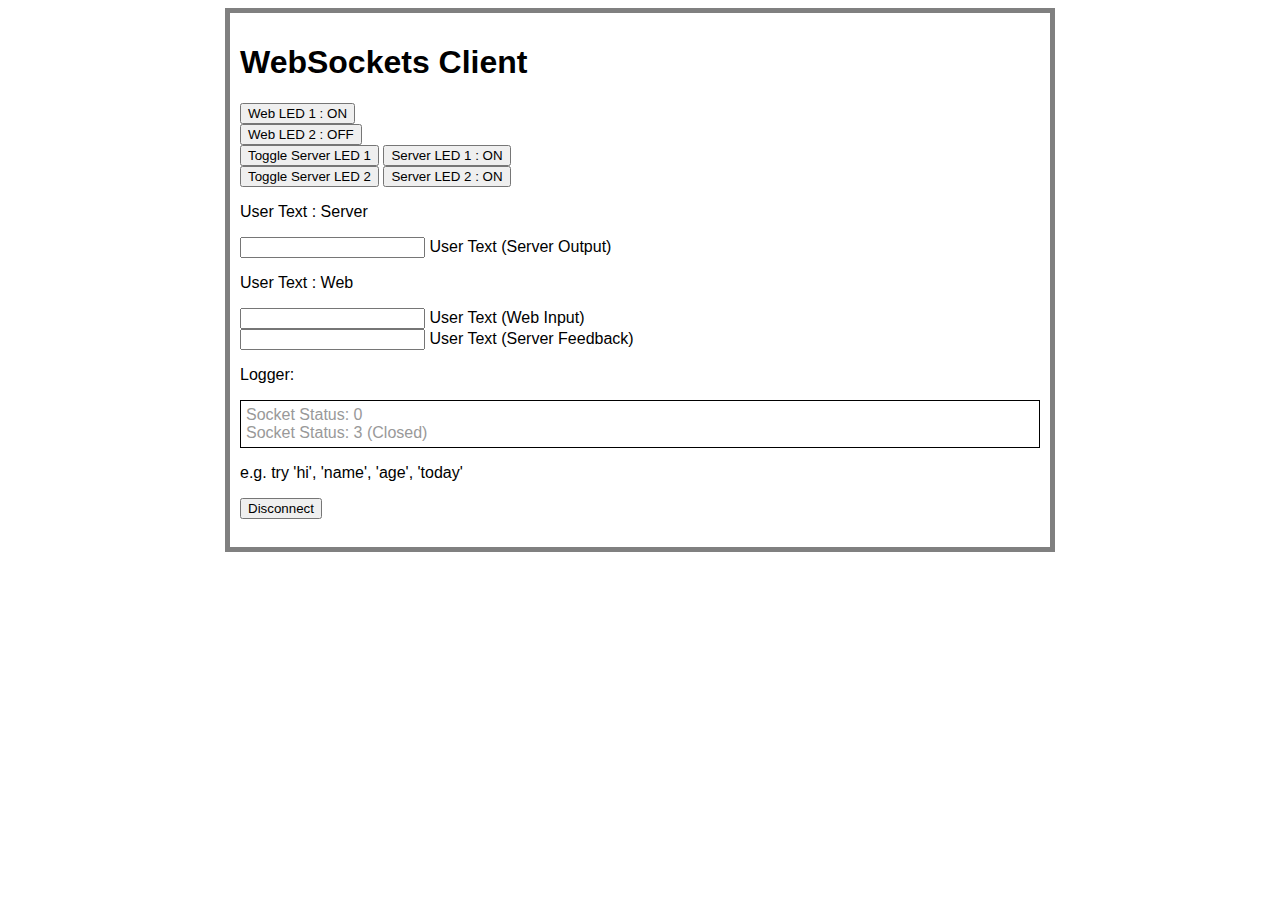
<file: Server WWW/LabVIEWWebsocketMessages/index.html>
﻿<!DOCTYPE html>
<html>
<head>
<script src="js/jquery.min_v1.4.2.js"></script>
<script src="js/websockets.js"></script>
<link rel="stylesheet" type="text/css" href="css/main.css" />
<title>WebSockets Client</title>

</head>
<body>
<div id="wrapper">
    <div id="container">
	
		<h1>WebSockets Client</h1>
		<div id="webled1box">
			<button id="webled1">Web LED 1 : ON</button>
		<div>
		<div id="webled2box">
			<button id="webled2">Web LED 2 : OFF</button>
		<div>
		<div id="sevled1box">
			<button id="servled1btn">Toggle Server LED 1</button>
			<button id="servled1">Server LED 1 : ON</button>
		<div>
		<div id="led2box">
			<button id="servled2btn">Toggle Server LED 2</button>
			<button id="servled2">Server LED 2 : ON</button>
		<div>

		<p id="examples">User Text : Server</p>
		<input id="servusertext" type="text" />
		<label>User Text (Server Output)</label>

		<p id="examples">User Text : Web</p>
		<div id="box1">
			<input id="webusertext" type="text" />
			<label>User Text (Web Input)</label>
		<div>
		<div id="box2">
			<input id="webusertextfeedback" type="text" />
			<label>User Text (Server Feedback)</label>
		<div>


		<p id="logger">Logger:</p>

		<div id="chatLog">

        </div><!-- #chatLog -->
        <p id="examples">e.g. try 'hi', 'name', 'age', 'today'</p>

		<button id="disconnect">Disconnect</button>

	</div><!-- #container -->
</div>
</body>
</html>​
</file>
<file: Server WWW/LabVIEWWebsocketMessages/css/main.css>
body {  
    font-family:Arial, Helvetica, sans-serif;  
}  
#container{  
    border:5px solid grey;  
    width:800px;  
    margin:0 auto;  
    padding:10px;  
}  
#chatLog{  
    padding:5px;  
    border:1px solid black;  
}  
#chatLog p {  
    margin:0;  
}  
.event {  
    color:#999;  
}  
.warning{  
    font-weight:bold;  
    color:#CCC;  
}
</file>
